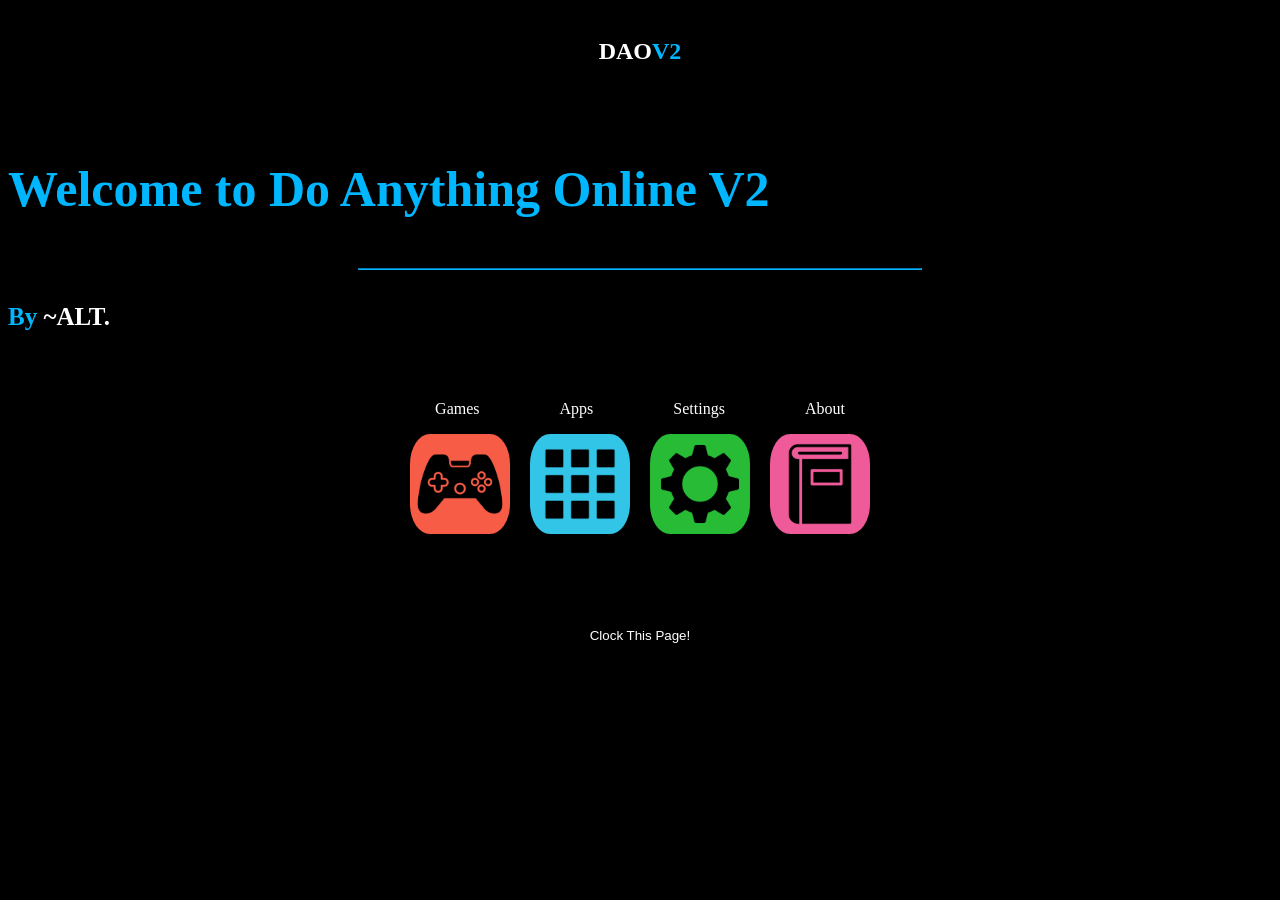
<file: Index.html>
<!DOCTYPE html>
<html>
    <head>
        <title>Home | DAO V2</title>
        <link rel="stylesheet" href="main.css">
    </head>

    <body class="gradient-background">
        <header>
            <h2>DAO</h2><h2 class="colorchangev2">V2</h2>
        </header>
        <div>
        <h3 class="welcome">Welcome to Do Anything Online V2</h3>
        <hr class="linebg">
        <h4 class="welcomebottom">By <a href="https://x.com/altrixity">~ALT.</a></h4>
        <div class="AppsGamesText">

            <p class="textabove">Games</p>
            <p class="textabove">Apps</p>
            <p class="textabove">Settings</p>
            <p class="textabove">About</p>
        </div>
        <div class="AppsGames">

            <a href="games.html"><img class="icon" src="Icons/gameicon.png"></a>
            <img class="icon" src="Icons/appicon.png">
            <img class="icon" src="Icons/Settingsicon.png">
            <img class="icon" src="Icons/Abouticon.png">
        </div>
        <div class="cloakstyle">
        <button class="cloakbutton" onclick="cloakPage()">Clock This Page!</button>
            </div>
    <script>
        function cloakPage() {
            const newTab = window.open('about:blank', '_blank');

            // Get current page HTML
            const pageContent = document.documentElement.outerHTML;

            // Write it into the new tab
        newTab.document.open();
        newTab.document.write(pageContent);
        newTab.document.close();

        // Optional: replace current tab with something harmless
        window.location.replace('https://www.drive.google.com');
        }
    </script>

        <html>
    </body>
</html>
</file>
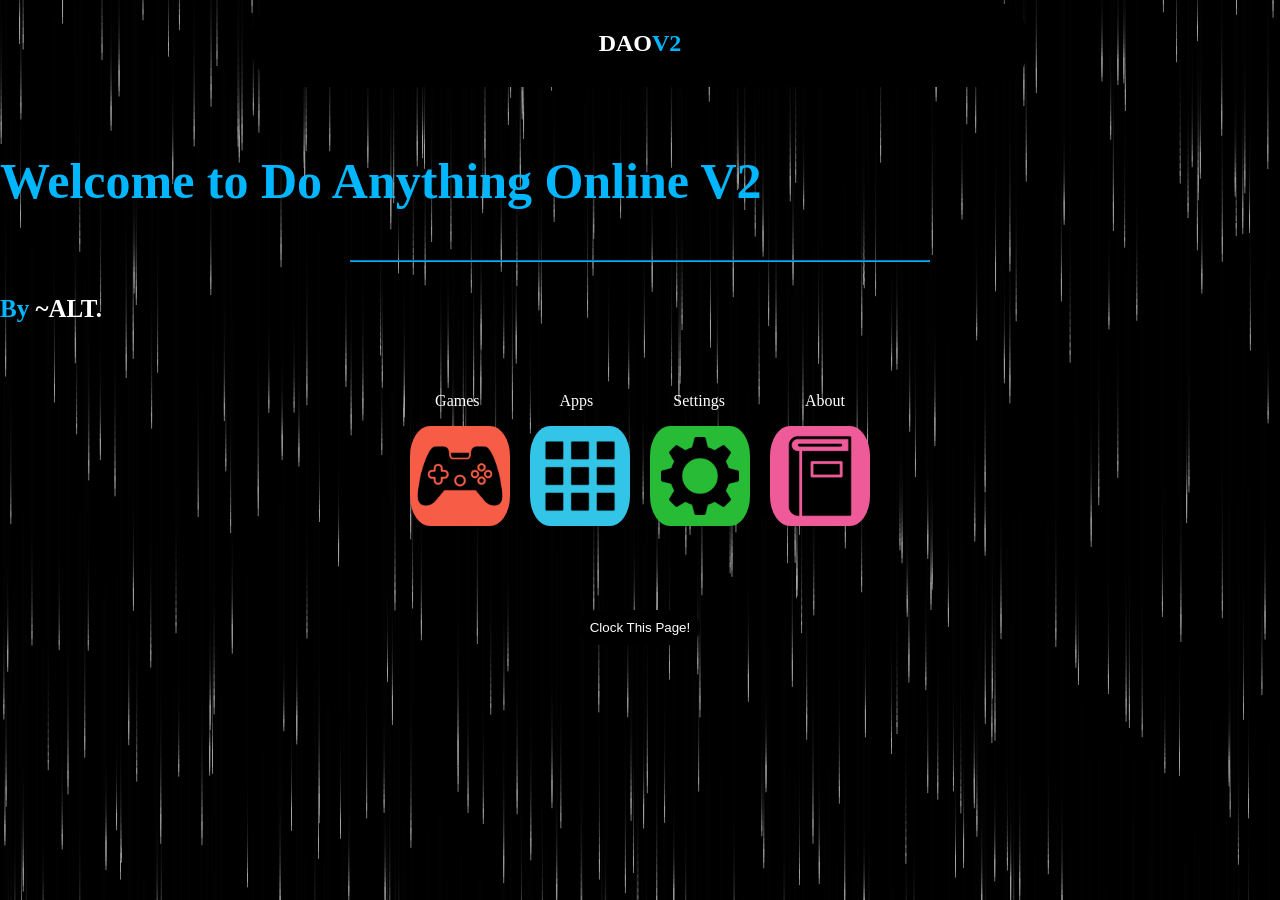
<file: index.html>
<!DOCTYPE html>
<html>
<head>
    <title>Home | DAO V2</title>
    <link rel="stylesheet" href="main.css">
    <style>
        body {
            margin: 0;
            overflow: hidden;
            background: black;
        }
        canvas {
            position: fixed;
            top: 0;
            left: 0;
            z-index: -1;
        }
    </style>
</head>

<body>

<canvas id="rain"></canvas>

<header>
    <h2>DAO</h2><h2 class="colorchangev2">V2</h2>
</header>

<div>
    <h3 class="welcome">Welcome to Do Anything Online V2</h3>
    <hr class="linebg">
    <h4 class="welcomebottom">By <a href="https://x.com/altrixity">~ALT.</a></h4>

    <div class="AppsGamesText">
        <p class="textabove">Games</p>
        <p class="textabove">Apps</p>
        <p class="textabove">Settings</p>
        <p class="textabove">About</p>
    </div>

    <div class="AppsGames">
        <a href="JogosEscondidos.html"><img class="icon" src="Icons/gameicon.png"></a>
        <img class="icon" src="Icons/appicon.png">
        <img class="icon" src="Icons/Settingsicon.png">
        <img class="icon" src="Icons/Abouticon.png">
    </div>

    <div class="cloakstyle">
        <button class="cloakbutton" onclick="cloakPage()">Clock This Page!</button>
    </div>
</div>

<script>
const canvas = document.getElementById("rain");
const ctx = canvas.getContext("2d");

canvas.width = window.innerWidth;
canvas.height = window.innerHeight;

let raindrops = [];

for (let i = 0; i < 400; i++) {
    raindrops.push({
        x: Math.random() * canvas.width,
        y: Math.random() * canvas.height,
        length: Math.random() * 20 + 10,
        speed: Math.random() * 4 + 4
    });
}

function drawRain() {
    ctx.fillStyle = "rgba(0, 0, 0, 0.2)";
    ctx.fillRect(0, 0, canvas.width, canvas.height);

    ctx.strokeStyle = "rgba(180, 180, 180, 0.7)";
    ctx.lineWidth = 1;

    for (let i = 0; i < raindrops.length; i++) {
        let r = raindrops[i];

        ctx.beginPath();
        ctx.moveTo(r.x, r.y);
        ctx.lineTo(r.x, r.y + r.length);
        ctx.stroke();

        r.y += r.speed;

        if (r.y > canvas.height) {
            r.y = -20;
            r.x = Math.random() * canvas.width;
        }
    }
}

function animate() {
    drawRain();
    requestAnimationFrame(animate);
}

window.addEventListener("resize", () => {
    canvas.width = window.innerWidth;
    canvas.height = window.innerHeight;
});

animate();

function cloakPage() {
    const newTab = window.open('about:blank', '_blank');
    const pageContent = document.documentElement.outerHTML;

    newTab.document.open();
    newTab.document.write(pageContent);
    newTab.document.close();

    window.location.replace('https://www.drive.google.com');
}
</script>

</body>
</html>
</file>
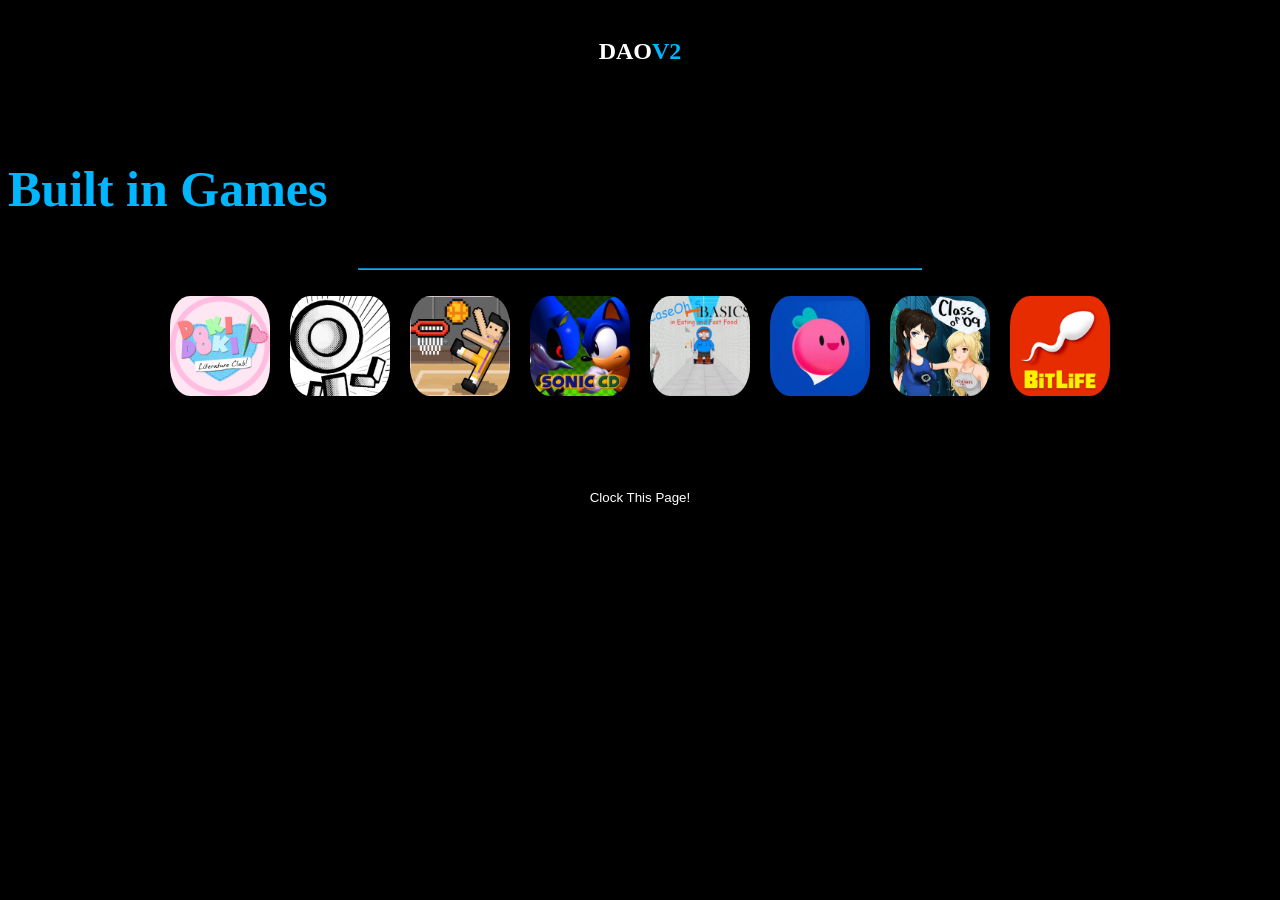
<file: games.html>
<!DOCTYPE html>
<html>
    <head>
        <title>Games | DAO V2</title>
        <link rel="stylesheet" href="main.css">
        <link rel="icon" type="image/png" href="ico.png">
    </head>

    <body class="gradient-background">
        <header>
            <h2>DAO</h2><h2 class="colorchangev2">V2</h2>
        </header>
        <div>
        <h3 class="welcome">Built in Games</h3>
        <hr class="linebg">
        <br>
        <div class="AppsGames">

            <a href="GAMESHTML/DokiDoki.html"><img class="icon" src="Icons/DokiDokiIcon.png"></a>
            <a href="GAMESHTML/OVOfixed.html"><img class="icon" src="Icons/ovofixedIcon.png"></a>
            <a href="GAMESHTML/BasketRando.html"><img class="icon" src="Icons/BasketRandomIcon.png"></a>
            <a href="GAMESHTML/SonicCD.html"><img class="icon" src="Icons/SonicCDIcon.png"></a>
            <a href="GAMESHTML/CaseohsBasics.html"><img class="icon" src="Icons/CaseohIcon.png"></a>
            <a href="GAMESHTML/Dadish.html"><img class="icon" src="Icons/DadishIcon.png"></a>
            <a href="GAMESHTML/09.html"><img class="icon" src="Icons/09icon.png"></a>
            <a href="GAMESHTML/BitLife.html"><img class="icon" src="Icons/BitLifeIcon.png"></a>
            
            
        </div>
        <div class="cloakstyle">
        <button class="cloakbutton" onclick="cloakPage()">Clock This Page!</button>
            </div>
    <script>
        function cloakPage() {
            const newTab = window.open('about:blank', '_blank');

            // Get current page HTML
            const pageContent = document.documentElement.outerHTML;

            // Write it into the new tab
        newTab.document.open();
        newTab.document.write(pageContent);
        newTab.document.close();

        // Optional: replace current tab with something harmless
        window.location.replace('https://www.drive.google.com');
        }
    </script>

        <html>
    </body>
</html>
</file>
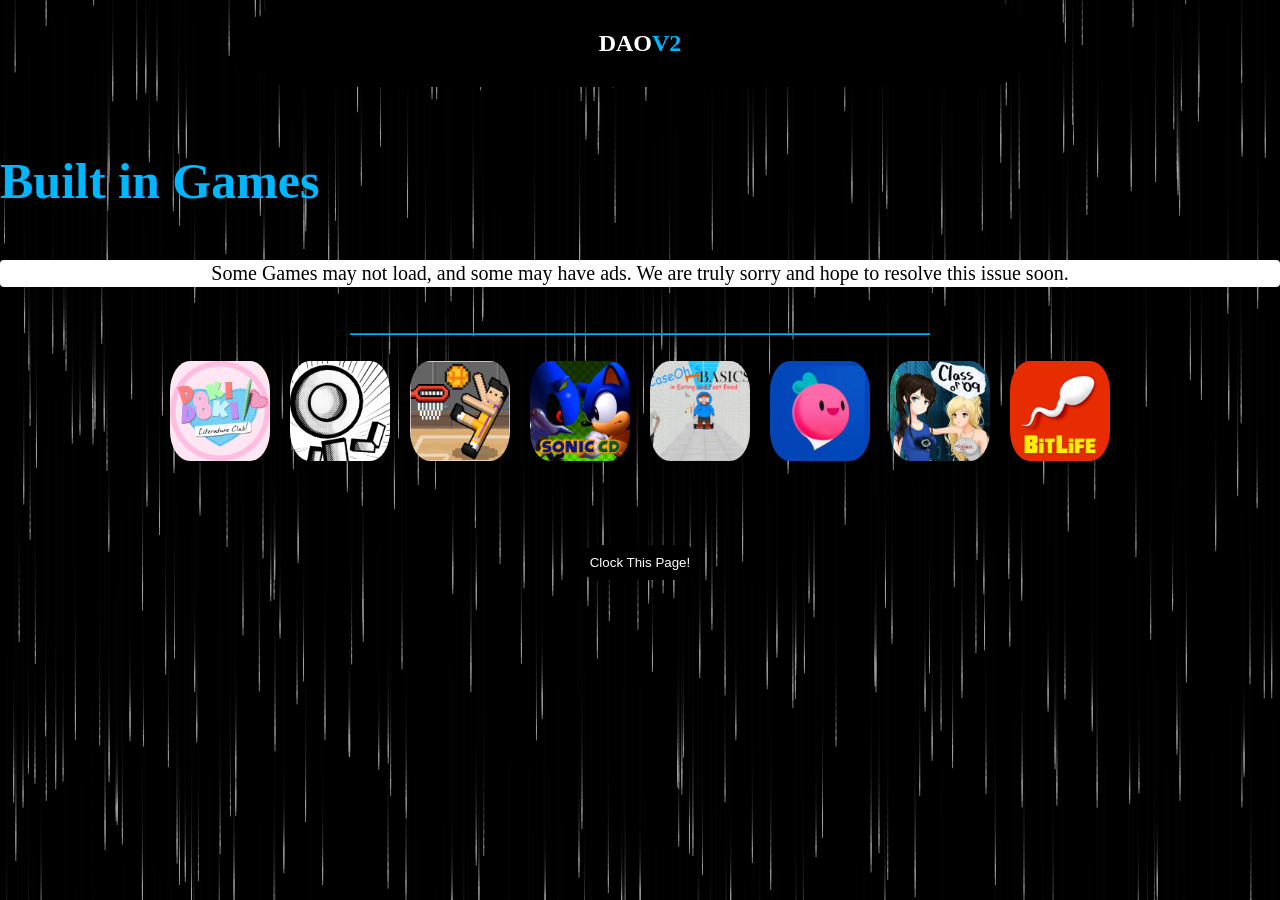
<file: JogosEscondidos.html>
<!DOCTYPE html>
<html>
<head>
    <title>Games | DAO V2</title>
    <link rel="stylesheet" href="main.css">
    <style>
        body {
            margin: 0;
            overflow: hidden;
            background: black;
        }
        canvas {
            position: fixed;
            top: 0;
            left: 0;
            z-index: -1;
        }
    </style>
</head>

<body>

<canvas id="rain"></canvas>

<header>
    <h2>DAO</h2><h2 class="colorchangev2">V2</h2>
</header>

<div>
    <h3 class="welcome">Built in Games</h3>
    <p class="warnload">Some Games may not load, and some may have ads. We are truly sorry and hope to resolve this issue soon.</p>
    <br>
    <hr class="linebg">
    <br>

    <div class="AppsGames">
        <a href="player.html?view=DokiDoki"><img class="icon" src="Icons/DokiDokiIcon.png"></a>
        <a href="player.html?view=OVOfixed"><img class="icon" src="Icons/ovofixedIcon.png"></a>
        <a href="player.html?view=BasketRando"><img class="icon" src="Icons/BasketRandomIcon.png"></a>
        <a href="player.html?view=SonicCD"><img class="icon" src="Icons/SonicCDIcon.png"></a>
        <a href="player.html?view=CaseohsBasics"><img class="icon" src="Icons/CaseohIcon.png"></a>
        <a href="player.html?view=Dadish"><img class="icon" src="Icons/DadishIcon.png"></a>
        <a href="player.html?view=09"><img class="icon" src="Icons/09icon.png"></a>
        <a href="player.html?view=BitLife"><img class="icon" src="Icons/BitLifeIcon.png"></a>
    </div>

    <div class="cloakstyle">
        <button class="cloakbutton" onclick="cloakPage()">Clock This Page!</button>
    </div>
</div>

<script>
const canvas = document.getElementById("rain");
const ctx = canvas.getContext("2d");

canvas.width = window.innerWidth;
canvas.height = window.innerHeight;

let raindrops = [];

for (let i = 0; i < 400; i++) {
    raindrops.push({
        x: Math.random() * canvas.width,
        y: Math.random() * canvas.height,
        length: Math.random() * 20 + 10,
        speed: Math.random() * 4 + 4
    });
}

function drawRain() {
    ctx.fillStyle = "rgba(0, 0, 0, 0.2)";
    ctx.fillRect(0, 0, canvas.width, canvas.height);

    ctx.strokeStyle = "rgba(180, 180, 180, 0.7)";
    ctx.lineWidth = 1;

    for (let i = 0; i < raindrops.length; i++) {
        let r = raindrops[i];

        ctx.beginPath();
        ctx.moveTo(r.x, r.y);
        ctx.lineTo(r.x, r.y + r.length);
        ctx.stroke();

        r.y += r.speed;

        if (r.y > canvas.height) {
            r.y = -20;
            r.x = Math.random() * canvas.width;
        }
    }
}

function animate() {
    drawRain();
    requestAnimationFrame(animate);
}

window.addEventListener("resize", () => {
    canvas.width = window.innerWidth;
    canvas.height = window.innerHeight;
});

animate();

function cloakPage() {
    const newTab = window.open('about:blank', '_blank');
    const pageContent = document.documentElement.outerHTML;

    newTab.document.open();
    newTab.document.write(pageContent);
    newTab.document.close();

    window.location.replace('https://www.drive.google.com');
}
</script>

</body>
</html>
</file>
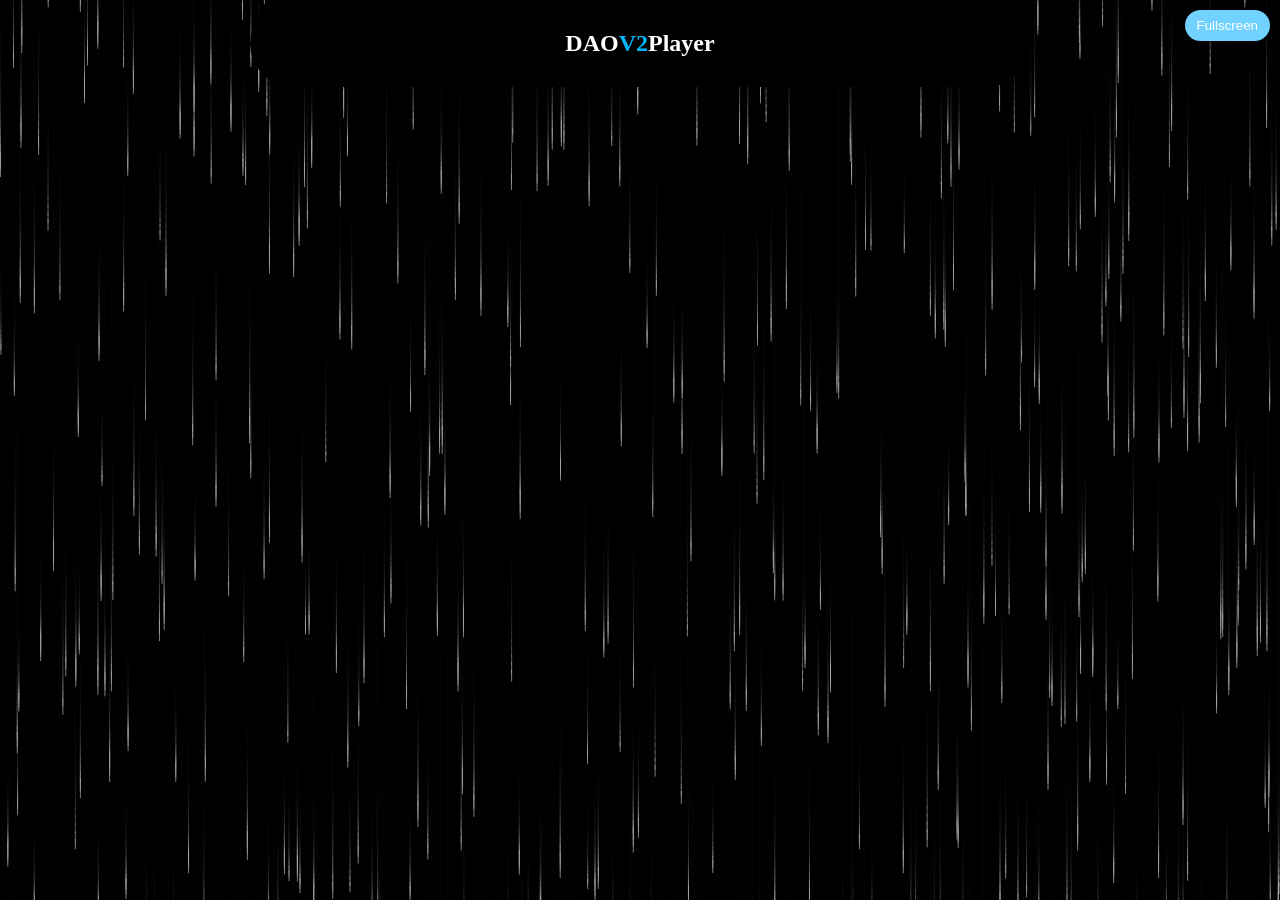
<file: player.html>
<!DOCTYPE html>
<html>
<head>
    <link rel="stylesheet" href="main.css">
    <title>DAO Loader</title>
    <style>
        body {
            margin: 0;
            overflow: hidden;
            background: black;
        }

        canvas {
            position: fixed;
            top: 0;
            left: 0;
            z-index: -1;
        }

        embed {
            width: 1000px;
            height: 600px;
            border: 10px solid rgb(113, 210, 255);
            position: relative;
            z-index: 1;
        }

        #fsBtn {
            position: fixed;
            top: 10px;
            right: 10px;
            padding: 8px 12px;
            border-radius: 25px;
            background: rgb(113, 210, 255);
            color: white;
            border: none;
            cursor: pointer;
            z-index: 1000;
        }
    </style>
</head>
<body>

<canvas id="rain"></canvas>

<header>
    <h2>DAO</h2><h2 class="colorchangev2">V2 </h2><h2>Player</h2>
</header>

<button id="fsBtn" onclick="toggleFullscreen()">Fullscreen</button>

<embed id="viewFrame"></embed>

<script>
const canvas = document.getElementById("rain");
const ctx = canvas.getContext("2d");

canvas.width = window.innerWidth;
canvas.height = window.innerHeight;

let raindrops = [];

for (let i = 0; i < 400; i++) {
    raindrops.push({
        x: Math.random() * canvas.width,
        y: Math.random() * canvas.height,
        length: Math.random() * 20 + 10,
        speed: Math.random() * 4 + 4
    });
}

function drawRain() {
    ctx.fillStyle = "rgba(0, 0, 0, 0.2)";
    ctx.fillRect(0, 0, canvas.width, canvas.height);

    ctx.strokeStyle = "rgba(180, 180, 180, 0.7)";
    ctx.lineWidth = 1;

    for (let i = 0; i < raindrops.length; i++) {
        let r = raindrops[i];

        ctx.beginPath();
        ctx.moveTo(r.x, r.y);
        ctx.lineTo(r.x, r.y + r.length);
        ctx.stroke();

        r.y += r.speed;

        if (r.y > canvas.height) {
            r.y = -20;
            r.x = Math.random() * canvas.width;
        }
    }
}

function animate() {
    drawRain();
    requestAnimationFrame(animate);
}

window.addEventListener("resize", () => {
    canvas.width = window.innerWidth;
    canvas.height = window.innerHeight;
});

animate();

// Load view from URL (?view=Name)
const params = new URLSearchParams(window.location.search);
const view = params.get("view");

if (view) {
    document.getElementById("viewFrame").src = "GAMESHTML/" + view + ".html";
}

function toggleFullscreen() {
    const frame = document.getElementById("viewFrame");

    if (!document.fullscreenElement) {
        if (frame.requestFullscreen) {
            frame.requestFullscreen();
        } else if (frame.webkitRequestFullscreen) {
            frame.webkitRequestFullscreen();
        } else if (frame.msRequestFullscreen) {
            frame.msRequestFullscreen();
        }
    } else {
        document.exitFullscreen();
    }
}
</script>

</body>
</html>
</file>
<file: main.css>
header {
    color:  rgb(255, 255, 255);
    background-color:black;
    justify-content: center;
    display: flex;
    flex-direction: row;
    margin-left: 250px;
    margin-right: 250px;
    padding-top: 10px;
    padding-bottom: 10px;
    border-radius: 500px;
}
body {
    background-color: black;
}

.AppsGames {
    display: flex;
    justify-content:center;
    flex-direction: row;

    padding-top: 0px;
}
.AppsGamesText {
    display: flex;
    justify-content:center;
    flex-direction: row;

    padding-top: 20px;
}
.icon {
    width: 100px;
    height: 100px;
    padding-left:10px;
    padding-right: 10px;
    border-radius: 30px;
}

.icon:hover {
    width: 120px;
    height: 120px;
    padding-left:10px;
    padding-right: 10px;
    border-radius: 30px;
}
.welcome {
    justify-self: center;
    color: rgb(0, 183, 255);
    font-size: 50px;
    padding-top: 15px;

}
.welcome:hover {
    justify-self: center;
    color: rgb(88, 208, 255);
    text-decoration: underline;
    font-size: 50px;
    padding-top: 15px;

}
.linebg {
    margin-left: 350px;
    margin-right: 350px;
    border-color: rgb(0, 183, 255);
    color:rgb(0, 183, 255) ;
}
.welcomebottom {
    justify-self: center;
    color: rgb(0, 183, 255);
    font-size: 25px;

}
a {
    text-decoration: none;
    color: white;
}
a:hover {
    text-decoration: none;
    color: rgb(0, 183, 255);
}
.textabove {
    padding-left:40px;
    padding-right: 40px;
    color: white;
}
.colorchangev2 {
    color:  rgb(0, 183, 255);
}
.cloakbutton {
    margin-top: 80px;
    padding: 10px;
    border: 2px;
    background-color: black;
    border-radius: 20px;
    color: white;
}
.cloakbutton:hover {
    margin-top: 80px;
    padding: 10px;
    border: 2px;
    background-color: rgb(255, 255, 255);
    border-radius: 20px;
    color: rgb(0, 0, 0);
}
.cloakstyle {
    display: flex;
    justify-content: center;
}
iframe {
    margin-left: 300px;
    margin-top: 50px;
    justify-content: center;
}
.warnload {
    justify-self: center;
    color: rgb(0, 0, 0);
    background-color: #ffffff;
    padding: 2px 4px;
    border-radius: 4px;
    font-size: 20px;
    text-align: center;
}
</file>
